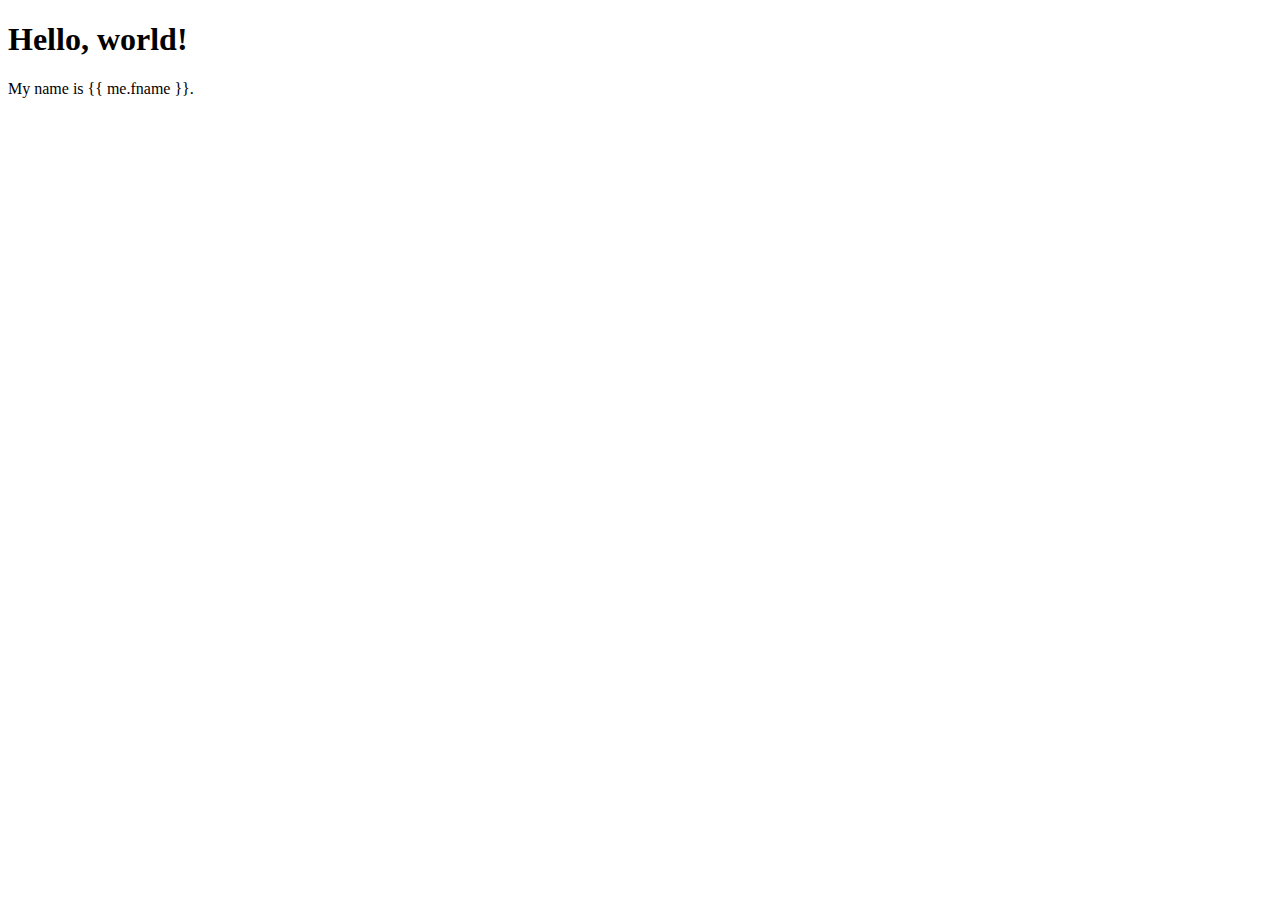
<file: app/foaf_flask/templates/index.html>
<!DOCTYPE html>
<html>
    <head>
        <meta charset="utf-8">
        <title>FOAF With Flask</title>
    </head>
    <body>
    <h1>Hello, world!</h1>
    <p> My name is {{ me.fname }}.</p>
    </body>
</html>
</file>
